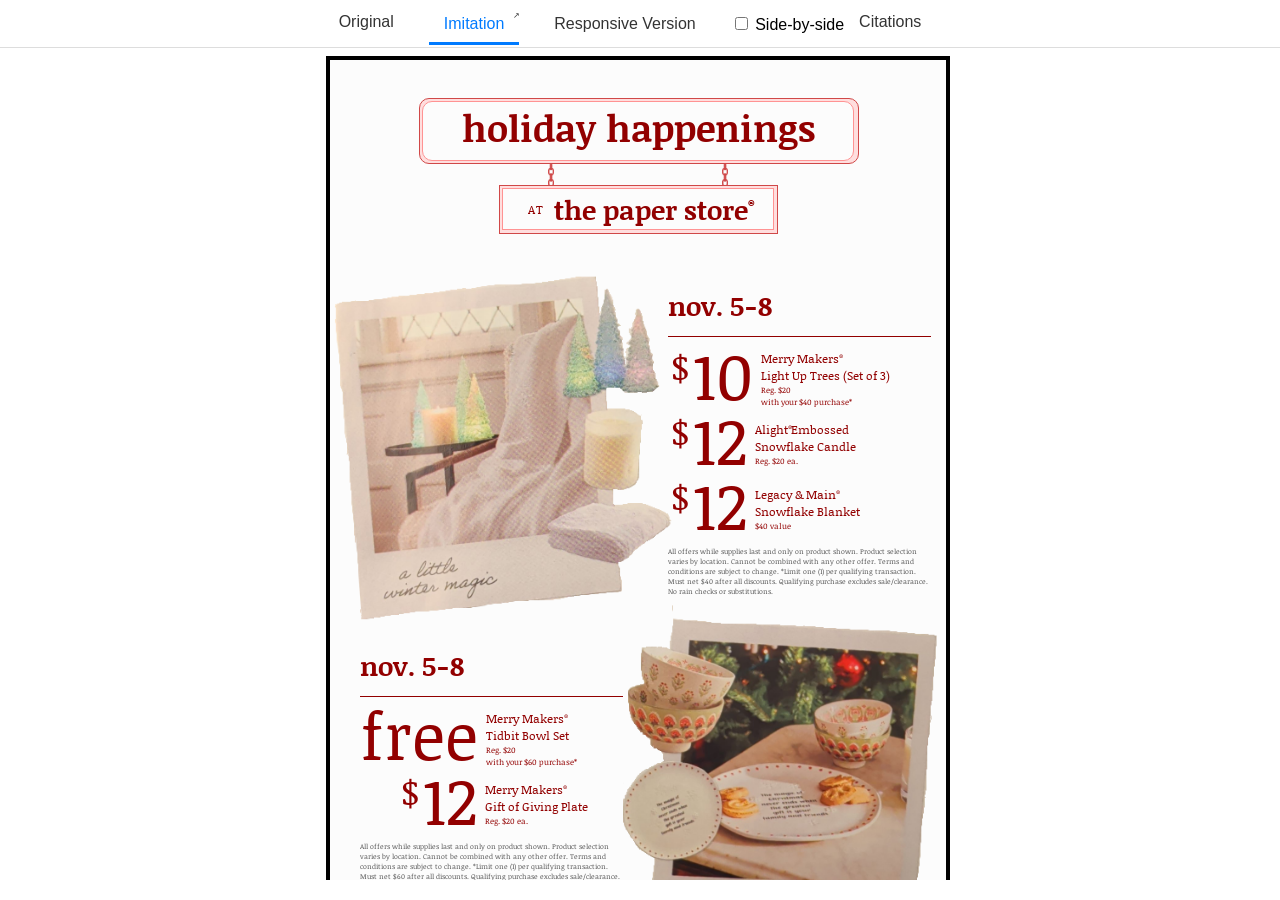
<file: index.html>
<!DOCTYPE html>
<!-- Change the original image and its source caption below. Keep the viewer structure. -->
<html lang="en">

<head>
  <meta charset="utf-8" />
  <meta name="viewport" content="width=device-width" />
  <title>Imitation Project</title>
  <link href="do_not_modify/style.css" rel="stylesheet" type="text/css" />
</head>

<body class="imitation">
  <header>
    <nav>
      <a class="orig-link" href="#original">Original</a>
      <span>
        <a href="#imitation" class="active">Imitation</a>
        <a href="imitation.html" class="popout-link imitation" target="_blank" rel="noopener"
          aria-label="Open design in a new tab"></a>
      </span>
      <span>
        <a href="#responsive" class="">Responsive Version</a>
        <a href="responsive.html" class="popout-link responsive" target="_blank" rel="noopener"
          aria-label="Open design in a new tab"></a>
      </span>
      <label class="sbs-toggle">
        <input type="checkbox" id="sbs">
        Side-by-side
      </label>
      <a href="citations.html" target="_blank" rel="noopener">Citations</a>
    </nav>
    <div class="popout-bar">
      <button id="minimize" aria-label="Toggle navigation"><svg xmlns="http://www.w3.org/2000/svg" width="24"
          height="24" fill="none" stroke="currentColor" stroke-width="2" stroke-linecap="round" stroke-linejoin="round"
          class="feather feather-arrow-up" viewBox="0 0 24 12">
          <polyline points="5 12 12 5 19 12"></polyline>
        </svg></button>


    </div>
  </header>
  <main>
    <div id="original" class="content">
      <div class="center">
        <!-- IMAGE TAG BELOW -->
        <!-- FIX SRC= AS NEEDED -->
        <figure>
          <img src="images/Reference_Photo.jpeg" alt="Original image" />
          <!--<img src="original.jpg" />-->
          <figcaption>
            Credit for image pending
          </figcaption>
        </figure>
        <!-- END OF IMAGE TAG -->
        <!-- NOTHING ELSE TO EDIT HERE -->
      </div>
    </div>
    <div id="imitation" class="visible content">
      <iframe title="Fixed-size imitation" src="imitation.html"></iframe>
    </div>
    <div id="responsive" class="content">
      <iframe title="Responsive adaptation" src="responsive.html"></iframe>
    </div>
  </main>

  <script src="do_not_modify/script.js"></script>
</body>

</html>
</file>
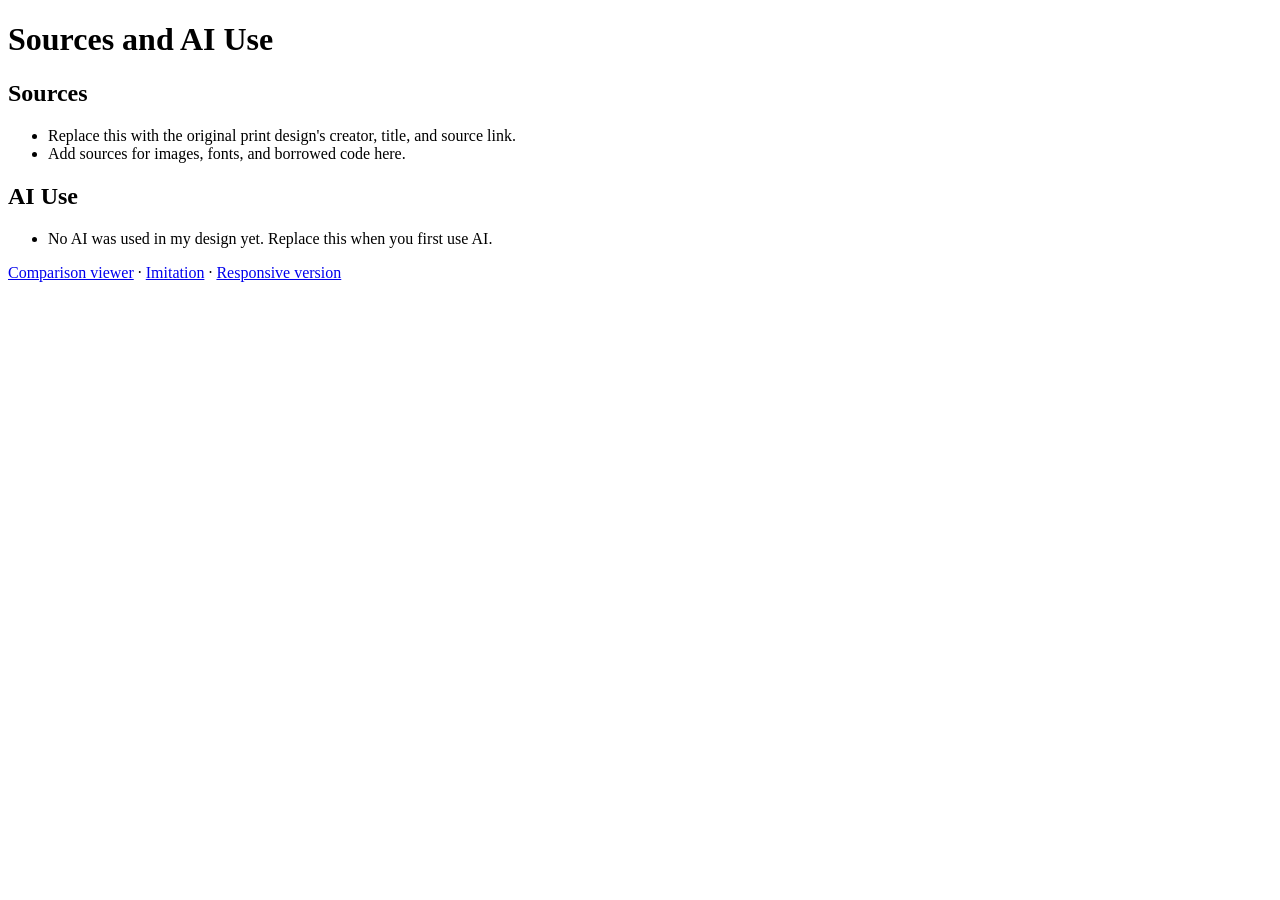
<file: citations.html>
<!DOCTYPE html>
<html lang="en">
<head>
  <meta charset="utf-8">
  <meta name="viewport" content="width=device-width, initial-scale=1">
  <title>Sources and AI Use</title>
</head>
<body>
  <h1>Sources and AI Use</h1>
  <h2>Sources</h2>
  <ul>
    <li>Replace this with the original print design's creator, title, and source link.</li>
    <li>Add sources for images, fonts, and borrowed code here.</li>
  </ul>
  <h2>AI Use</h2>
  <ul>
    <li>No AI was used in my design yet. Replace this when you first use AI.</li>
  </ul>
  <!-- Each entry: tool, date, prompt summary, assistance received, and what YOU changed or checked. -->
  <p><a href="index.html">Comparison viewer</a> · <a href="imitation.html">Imitation</a> · <a href="responsive.html">Responsive version</a></p>
</body>
</html>
</file>
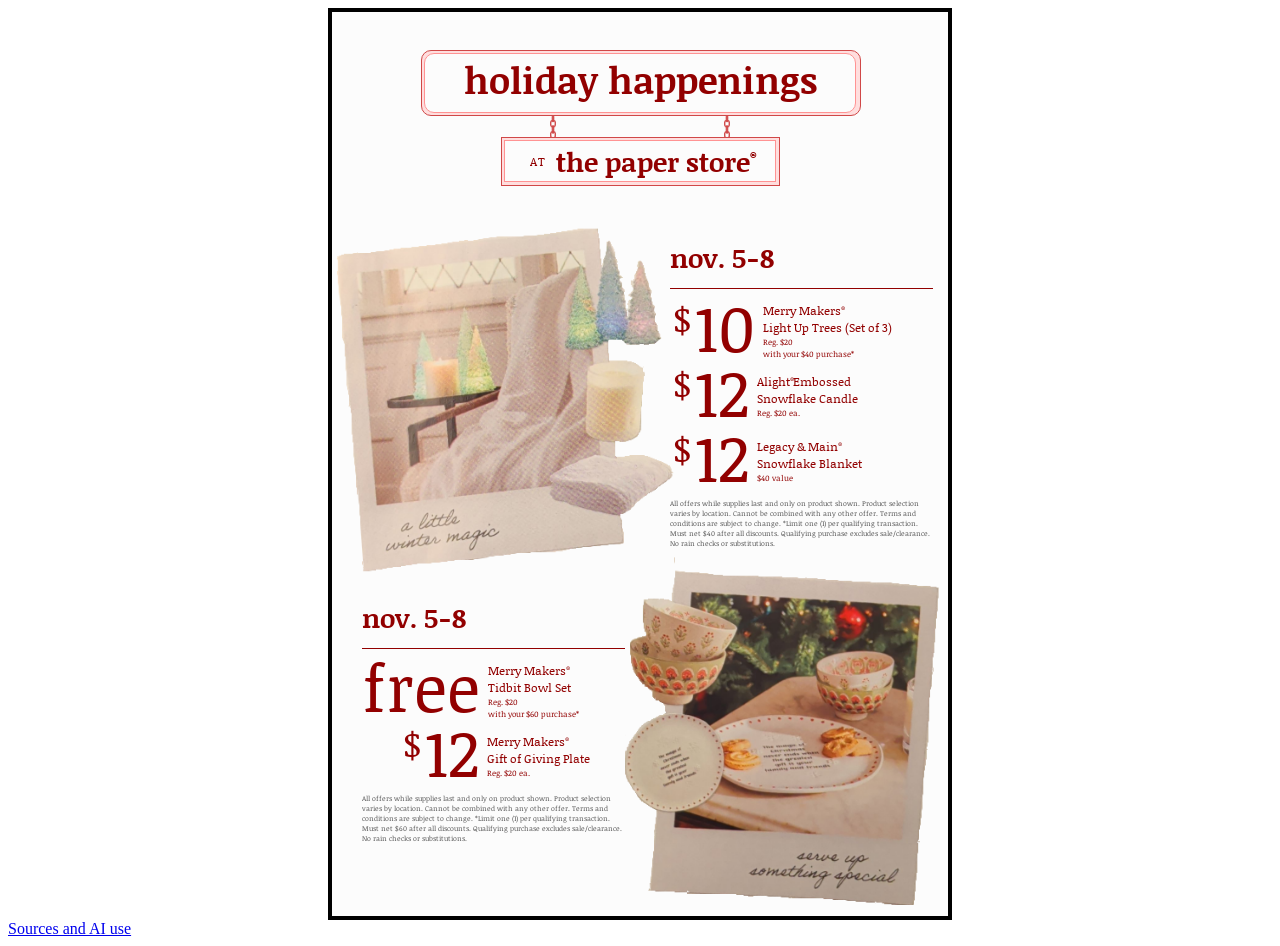
<file: imitation.html>
<!DOCTYPE html>
<html lang="en">

<head>
  <meta charset="utf-8" />
  <meta name="viewport" content="width=device-width" />
  <title>Imitation</title>
  <link href="imitation.css" rel="stylesheet" type="text/css" />
  <link rel="preconnect" href="https://fonts.googleapis.com">
  <link rel="preconnect" href="https://fonts.gstatic.com" crossorigin>
  <link href="https://fonts.googleapis.com/css2?family=Noticia+Text:ital,wght@0,400;0,700;1,400;1,700&display=swap"
    rel="stylesheet">
</head>

<body>
  <main>
    <section class="heading">
      <h1>holiday happenings</h1>
      <div class="flex">
        <p class="big-listing-text">AT</p>
        <h2>the paper store<span class="reg">®</span></h2>
        <img class="chain1" src="images/Chain.png" alt="idk dude">
        <img class="chain2" src="images/Chain.png" alt="idk dude">
      </div>
    </section>
    <section class="page">
      <div class="left">
        <div class="left-top">
          <img src="./images/Second_Thingy.png" alt="cool thing">
        </div>
        <div class="left-bottom">
          <h2>nov. 5-8</h2>
          <div class="line-break"></div>
          <div class="product">
            <p class="free">free</p>
            <div class="listing">
              <p class="big-listing-text">Merry Makers<span class="reg">®</span></p>
              <p class="big-listing-text">Tidbit Bowl Set</p>
              <p class="small-listing-text">Reg. $20</p>
              <p class="small-listing-text">with your $60 purchase*</p>
            </div>
          </div>
          <div class="product">
            <p class="cost">12</p>
            <div class="listing">
              <p class="big-listing-text">Merry Makers<span class="reg">®</span></p>
              <p class="big-listing-text">Gift of Giving Plate</p>
              <p class="small-listing-text">Reg. $20 ea.</p>
            </div>
          </div>
          <p class="yap">All offers while supplies last and only on product shown. Product selection varies by location.
            Cannot be combined with
            any other offer. Terms and conditions are subject to change.
            *Limit one (1) per qualifying transaction. Must net $60 after all discounts. Qualifying purchase excludes
            sale/clearance. No rain checks or substitutions.
          </p>
        </div>
      </div>
      <div class="right">
        <div class="right-top">
          <h2>nov. 5-8</h2>
          <div class="line-break"></div>
          <div class="product">
            <p class="cost">10</p>
            <div class="listing">
              <p class="big-listing-text">Merry Makers<span class="reg">®</span></p>
              <p class="big-listing-text">Light Up Trees (Set of 3)</p>
              <p class="small-listing-text">Reg. $20</p>
              <p class="small-listing-text">with your $40 purchase*</p>
            </div>
          </div>
          <div class="product">
            <p class="cost">12</p>
            <div class="listing">
              <p class="big-listing-text">Alight<span class="reg">®</span> Embossed</p>
              <p class="big-listing-text">Snowflake Candle</p>
              <p class="small-listing-text">Reg. $20 ea.</p>
            </div>
          </div>
          <div class="product">
            <p class="cost">12</p>
            <div class="listing">
              <p class="big-listing-text">Legacy & Main<span class="reg">®</span></p>
              <p class="big-listing-text">Snowflake Blanket</p>
              <p class="small-listing-text">$40 value</p>
            </div>
          </div>
          <p class="yap">All offers while supplies last and only on product shown. Product selection varies by location.
            Cannot be combined with
            any other offer. Terms and conditions are subject to change. *Limit one (1) per qualifying transaction. Must
            net $40
            after all discounts. Qualifying purchase excludes sale/clearance. No rain checks or substitutions.</p>
        </div>
        <div class="right-bottom">
          <img src="./images/First_thingy.png" alt="haha">
        </div>
      </div>

      </div>
    </section>
  </main>
  <footer><a href="citations.html">Sources and AI use</a></footer>
</body>

</html>
</file>
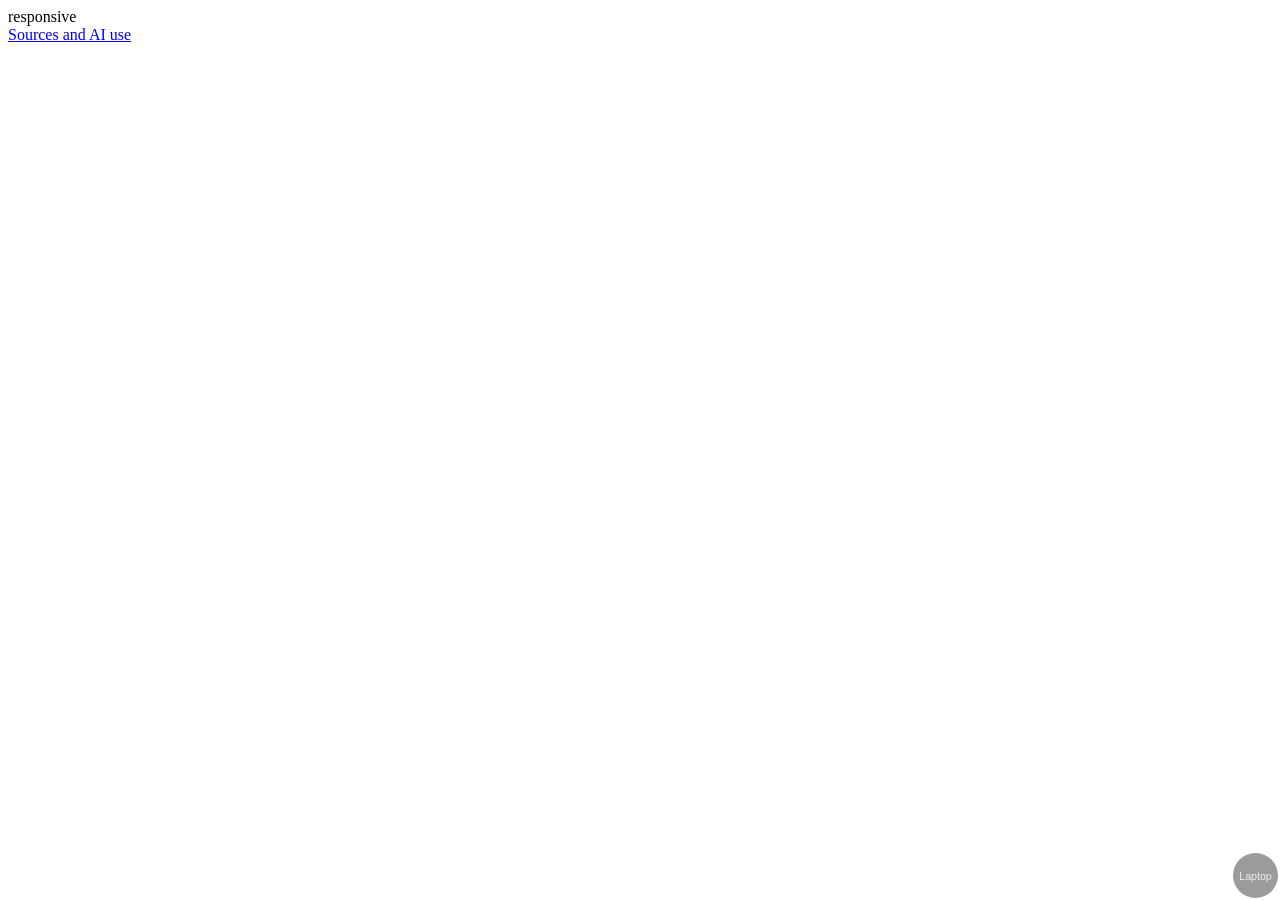
<file: responsive.html>
<!DOCTYPE html>
<html lang="en">

<head>
  <meta charset="utf-8" />
  <meta name="viewport" content="width=device-width" />
  <title>Responsive Design</title>
  <link href="responsive.css" rel="stylesheet" type="text/css" />
</head>

<body>
  <main>
    <!-- start your design here -->
    responsive
  </main>
  <footer><a href="citations.html">Sources and AI use</a></footer>
</body>

</html>
</file>
<file: do_not_modify/style.css>
/***
 This code runs the overview view in
 index.html.

 NOT INTENDED TO BE MODIFIED BY STUDENTS
 (though if you want to change colors or 
 fonts or something, feel free)
***/

html {
  font-family: Verdana, Geneva, Tahoma, sans-serif;
}

body {
  margin: 0;
  padding: 0;
}
main iframe {
  width: 100%;
  height: calc(100vh - 68px);
  border: none;
}

main {
  padding: 8px;
}

.sbs main > div {
  border: 1px inset;
}

nav {
  margin: auto;
  display: flex;
  padding: 10px;
  align-items: center;
  justify-content: center;
  border-bottom: 1px solid #ddd; /* Adds a bottom border for the tab container */
}

nav a {
  padding: 10px 15px;
  color: #333;
  text-decoration: none;
  border-bottom: 3px solid transparent; /* Transparent border initially */
  margin-right: 20px;
  font-size: 16px;
  transition: border-color 300ms, color 300ms;
}

nav a:hover {
  color: #007bff; /* Change color on hover */
}

nav a.active {
  border-bottom: 3px solid #007bff; /* Underline active tab */
  color: #007bff;
}

.center figure {
  display: grid;
  grid-template-rows: 1fr auto; /* Image stretches, caption gets auto height */
  grid-template-columns: 1fr; /* Single column */
  align-items: center; /* Align items within their grid cells */
  justify-items: center;
  max-width: 100%; /* Prevent figure from overflowing horizontally */
  max-height: 100%; /* Prevent figure from overflowing vertically */
  margin: 0; /* Remove default margin */
  box-sizing: border-box;
  overflow: hidden; /* Prevent overflow */
}

.center img {
  max-width: 100%; /* Ensure the image doesn’t overflow horizontally */
  min-height: 100%; /* Force the image to fill the available height */
  max-height: 100%; /* Ensure the image doesn’t overflow vertically */
  width: auto; /* Maintain aspect ratio */
  object-fit: contain; /* Ensure the image fits nicely */
  grid-row: 1; /* Place the image in the first row */
}

.center figcaption {
  max-width: 100%; /* Ensure caption doesn’t overflow */
  word-wrap: break-word; /* Handle long words or links gracefully */
  text-align: center; /* Center-align the caption text */
  margin: 8px 0; /* Add spacing */
  font-size: 14px; /* Adjust font size as needed */
  grid-row: 2; /* Place the caption in the second row */
}

.content {
  opacity: 0;
  pointer-events: none;
}
.visible {
  display: block;
  opacity: 1;
  pointer-events: all;
  transition: opacity 500ms;
}
main {
  position: relative;
}
main div {
  position: absolute;
  top: 0;
  left: 0;
  width: calc(100% - 4px);
  height: calc(100vh - 66px);
}

/* Side-by-side code */

.sbs main {
  display: flex;
  gap: 10px;
}
/* Get rid of absolute positioning we used for cross-fade */
.sbs div {
  position: initial;
  box-sizing: border-box;
}
/* Just toggle display : block to display: none
Old-school style... */
.sbs .content {
  display: none;
}
.sbs .visible {
  display: block;
}
/* ALWAYS show the original */
.sbs #original {
  display: block;
  opacity: 1;
}
.orig-link {
  transition: opacity 300ms;
}
/* Don't show the original tab */
.sbs .orig-link {
  opacity: 0;
}
.sbs-toggle {
  transition: opacity 300ms;
}
.original .sbs-toggle {
  opacity: 0;
}

/* Popout link code */
header {
  position: sticky;
  top: 0;
  height: 48px;
}
.popout-bar {
  opacity: 0;
  transition: opacity 300ms;
}
header:hover .popout-bar {
  opacity: 1;
}
.popout-bar {
  display: flex;
  margin: auto;
  align-items: center;
  justify-content: flex-end;
  gap: 8px;
}

.popout-link {
  display: none;
  position: absolute;
  right: -16px;
  top: 0;
  padding-top: 0;
  margin-top: -4px;
}
nav span {
  position: relative;
}
.imitation .popout-link.imitation {
  display: inline-block;
}
.responsive .popout-link.responsive {
  display: inline-block;
}

#minimize {
  transition: transform 300ms;
  background: transparent;
  border: none;
}
header.minimized #minimize {
  transform: rotate(180deg);
}
header {
  transition: transform 300ms;
  z-index: 2;
}
header nav {
  height: 48px;
  box-sizing: border-box;
}
.minimized {
  transform: translateY(-48px);
}
.popout-link::after {
  content: "↗";
  font-size: 8px;
  vertical-align: super;
}
</file>
<file: imitation.css>
/* CSS for your imitation here */

main {
  margin: auto;
  width: 6.5in;
  height: 9.5in;
  border: 4px solid black;
  box-sizing: border-box;
  font-family: "Noticia Text", serif;
  color: var(--red);
  background-color: rgb(252, 252, 252);
}

:root {
  --red: rgb(146, 0, 0);
}

/*main children*/
.heading {
  display: flex;
  flex-direction: column;
  justify-content: center;
  align-items: center;
  height: 2.2in;
  width: auto;
  isolation: isolate;
}

.page {
  display: flex;
  width: auto;
}

.right,
.left {
  height: 7.2in;
  width: 9in;
  padding: 15px;
  box-sizing: border-box;
  padding-left: 30px;
  position: relative;
}

.left-bottom {
  margin-top: 360px;
}

.product {
  height: 60px;
  display: flex;
  align-items: center;
  margin-block: 5px;
}

.line-break {
  border-bottom: 1px solid var(--red);
  margin-block: 12px;
}

.cost {
  font-size: 65px;
  top: -5px;
  position: relative;
  margin-left: 25px;
  font-weight: 500;
  margin-right: 8px;
}

.left-bottom .cost {
  font-size: 65px;
  top: -5px;
  margin-left: 63px;
  font-weight: 500;
  margin-right: 8px;
}

.cost:before {
  content: "$";
  font-size: 35px;
  position: absolute;
  left: -22px;
  top: 12px;
}

.free {
  font-size: 65px;
  top: -5px;
  font-weight: 500;
  margin-right: 8px;
}

.reg {
  font-size: 50%;
  position: absolute;
  top: 3px;
}

h2 .reg {
  font-size: 35%;
  position: absolute;
  top: 8px;
}

.big-listing-text {
  font-size: 75%;
  margin: 0px;
}

.small-listing-text {
  font-size: 50%;
  margin: 0px;
}

p {
  position: relative;
}

h1 {
  margin: 0px;
  margin-bottom: 20px;
  font-size: 230%;
  border: 1px solid rgb(255, 147, 147);
  width: 430px;
  text-align: center;
  height: 58px;
  border-radius: 10px;
  corner-shape: scoop;
  position: relative;
  background-color: rgb(252, 252, 252);
}

h1:before {
  content: "";
  position: absolute;
  left: -4.5px;
  top: -4px;
  border: 1px solid rgb(208, 72, 72);
  width: 438px;
  height: 64px;
  corner-shape: scoop;
  border-radius: 10px;
  background-color: rgb(255, 222, 222);
  z-index: -1;
}

h2 {
  margin: 0px;
  font-size: 170%;
}

.yap {
  color: rgb(86, 86, 86);
  font-size: 7px;
}

.flex {
  display: flex;
  justify-content: center;
  align-items: center;
  background-color: rgb(252, 252, 252);
  border: 1px solid rgb(255, 147, 147);
  width: 270px;
  height: 40px;
  position: relative;
  margin-top: 7px;
}

.flex:before {
  content: "";
  position: absolute;
  left: -4.5px;
  top: -4px;
  width: 277px;
  height: 47px;
  border: 1px solid rgb(208, 72, 72);
  background-color: rgb(255, 222, 222);
  z-index: -1;
}

.flex .big-listing-text {
  margin-right: 9px;
  letter-spacing: 2px;
}

.chain1 {
  height: 25px;
  position: absolute;
  top: -27px;
  left: 45px;
  z-index: -2;
}

.chain2 {
  height: 25px;
  position: absolute;
  top: -27px;
  right: 45px;
  z-index: -2;
}

.left-top img {
  max-width: 110%;
  position: absolute;
  top: 3px;
  left: 4px;
}

.right-bottom img {
  max-width: 103%;
  position: absolute;
  bottom: 3px;
  left: -15px;
}
</file>
<file: responsive.css>
/* Code for all screen sizes */

/* BEGIN MOBILE RULES */
@media only screen and (max-width: 767px) {
  /* Code for mobile phones only: */

  /* Mobile label */
  main::before {
    content: "Mobile";
    background-color: #c8787888;
  }
  /* End mobile label */
}

/* BEGIN MEDIUM WIDTH RULES */
@media only screen and (min-width: 768px) and (max-width: 1399px) {
  /* Code for medium width and bigger : */

  /* Laptop label */
  main::before {
    content: "Laptop";
    background-color: #45454588;
  }
  /* End laptop label */
}

/* BEGIN WIDE SCREEN RULES */
@media only screen and (min-width: 1400px) {
  /* Code for wide screen only */

  /* Widescreen label */
  main::before {
    content: "Wide";
    background-color: #00438888;
  }
  /* End widescreen label */
}

/* BACK TO CODE FOR ALL SIZES */

/* Code to insert circular label label to show how responsive code is working on lower right */
main::before {
  position: fixed;
  bottom: 2px;
  right: 2px;
  color: #efefef;
  border-radius: 50%;
  width: 45px;
  height: 45px;
  font-family: Helvetica, sans-serif;
  font-size: 8pt;
  display: flex;
  align-items: center;
  justify-content: center;
}
</file>
